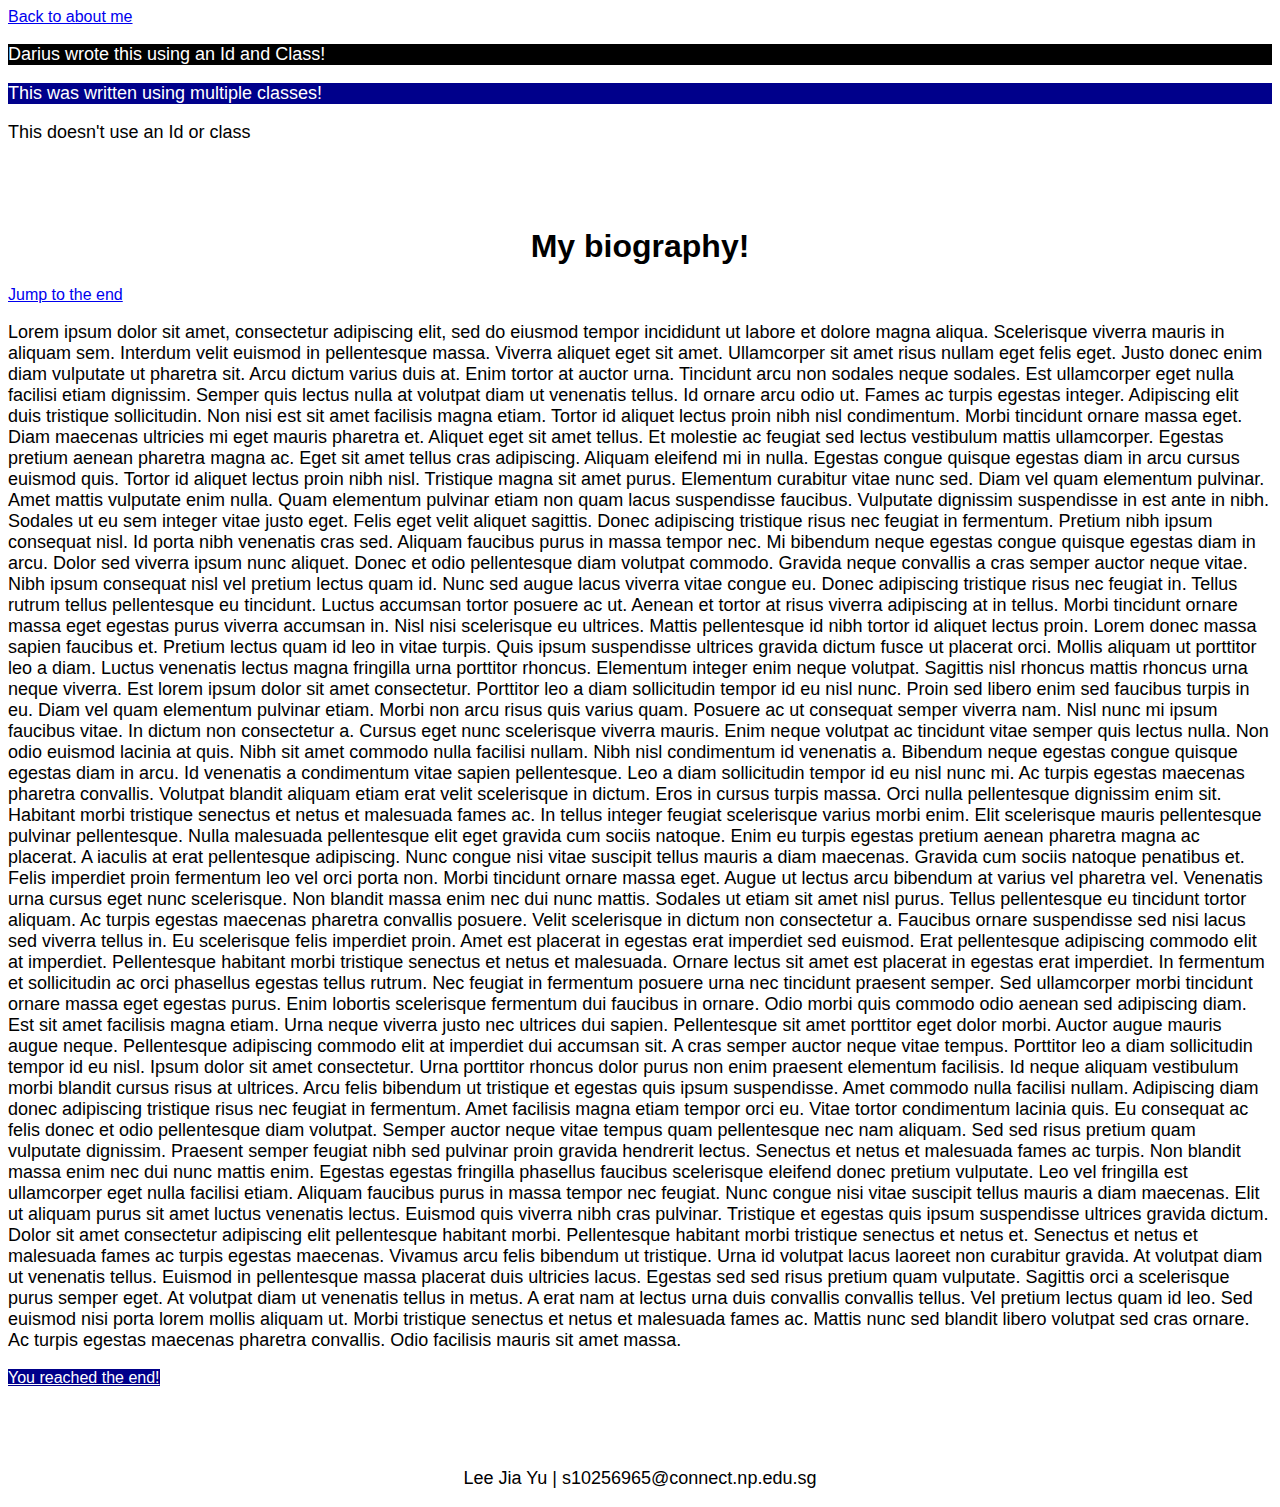
<file: about.html>
<!DOCTYPE html>
<html>
    <link rel="stylesheet" href="./styles.css">

    <body>
        <div class="flex-container">
            <a href="./index.html">Back to about me</a>
            <p id="blackBackgroundId" class="whiteText"> Darius wrote this using an Id and Class! </p>
            <p class="blueBackgroundClass whiteText"> This was written using multiple classes! </p>
            <p> This doesn't use an Id or class </p>

            <h1> My biography! </h1>
            <a href="#jumpToEnd">Jump to the end</a>
            
            <p> Lorem ipsum dolor sit amet, consectetur adipiscing elit, sed do eiusmod tempor incididunt ut labore et dolore magna aliqua. Scelerisque viverra mauris in aliquam sem. Interdum velit euismod in pellentesque massa. Viverra aliquet eget sit amet. Ullamcorper sit amet risus nullam eget felis eget. Justo donec enim diam vulputate ut pharetra sit. Arcu dictum varius duis at. Enim tortor at auctor urna. Tincidunt arcu non sodales neque sodales. Est ullamcorper eget nulla facilisi etiam dignissim. Semper quis lectus nulla at volutpat diam ut venenatis tellus. Id ornare arcu odio ut. Fames ac turpis egestas integer. Adipiscing elit duis tristique sollicitudin. Non nisi est sit amet facilisis magna etiam. Tortor id aliquet lectus proin nibh nisl condimentum. Morbi tincidunt ornare massa eget. Diam maecenas ultricies mi eget mauris pharetra et. Aliquet eget sit amet tellus. Et molestie ac feugiat sed lectus vestibulum mattis ullamcorper.

                Egestas pretium aenean pharetra magna ac. Eget sit amet tellus cras adipiscing. Aliquam eleifend mi in nulla. Egestas congue quisque egestas diam in arcu cursus euismod quis. Tortor id aliquet lectus proin nibh nisl. Tristique magna sit amet purus. Elementum curabitur vitae nunc sed. Diam vel quam elementum pulvinar. Amet mattis vulputate enim nulla. Quam elementum pulvinar etiam non quam lacus suspendisse faucibus. Vulputate dignissim suspendisse in est ante in nibh. Sodales ut eu sem integer vitae justo eget. Felis eget velit aliquet sagittis. Donec adipiscing tristique risus nec feugiat in fermentum.
                
                Pretium nibh ipsum consequat nisl. Id porta nibh venenatis cras sed. Aliquam faucibus purus in massa tempor nec. Mi bibendum neque egestas congue quisque egestas diam in arcu. Dolor sed viverra ipsum nunc aliquet. Donec et odio pellentesque diam volutpat commodo. Gravida neque convallis a cras semper auctor neque vitae. Nibh ipsum consequat nisl vel pretium lectus quam id. Nunc sed augue lacus viverra vitae congue eu. Donec adipiscing tristique risus nec feugiat in. Tellus rutrum tellus pellentesque eu tincidunt. Luctus accumsan tortor posuere ac ut. Aenean et tortor at risus viverra adipiscing at in tellus.
                
                Morbi tincidunt ornare massa eget egestas purus viverra accumsan in. Nisl nisi scelerisque eu ultrices. Mattis pellentesque id nibh tortor id aliquet lectus proin. Lorem donec massa sapien faucibus et. Pretium lectus quam id leo in vitae turpis. Quis ipsum suspendisse ultrices gravida dictum fusce ut placerat orci. Mollis aliquam ut porttitor leo a diam. Luctus venenatis lectus magna fringilla urna porttitor rhoncus. Elementum integer enim neque volutpat. Sagittis nisl rhoncus mattis rhoncus urna neque viverra. Est lorem ipsum dolor sit amet consectetur. Porttitor leo a diam sollicitudin tempor id eu nisl nunc. Proin sed libero enim sed faucibus turpis in eu. Diam vel quam elementum pulvinar etiam. Morbi non arcu risus quis varius quam. Posuere ac ut consequat semper viverra nam. Nisl nunc mi ipsum faucibus vitae. In dictum non consectetur a.
                
                Cursus eget nunc scelerisque viverra mauris. Enim neque volutpat ac tincidunt vitae semper quis lectus nulla. Non odio euismod lacinia at quis. Nibh sit amet commodo nulla facilisi nullam. Nibh nisl condimentum id venenatis a. Bibendum neque egestas congue quisque egestas diam in arcu. Id venenatis a condimentum vitae sapien pellentesque. Leo a diam sollicitudin tempor id eu nisl nunc mi. Ac turpis egestas maecenas pharetra convallis. Volutpat blandit aliquam etiam erat velit scelerisque in dictum. Eros in cursus turpis massa.
                
                Orci nulla pellentesque dignissim enim sit. Habitant morbi tristique senectus et netus et malesuada fames ac. In tellus integer feugiat scelerisque varius morbi enim. Elit scelerisque mauris pellentesque pulvinar pellentesque. Nulla malesuada pellentesque elit eget gravida cum sociis natoque. Enim eu turpis egestas pretium aenean pharetra magna ac placerat. A iaculis at erat pellentesque adipiscing. Nunc congue nisi vitae suscipit tellus mauris a diam maecenas. Gravida cum sociis natoque penatibus et. Felis imperdiet proin fermentum leo vel orci porta non. Morbi tincidunt ornare massa eget. Augue ut lectus arcu bibendum at varius vel pharetra vel. Venenatis urna cursus eget nunc scelerisque. Non blandit massa enim nec dui nunc mattis.
                
                Sodales ut etiam sit amet nisl purus. Tellus pellentesque eu tincidunt tortor aliquam. Ac turpis egestas maecenas pharetra convallis posuere. Velit scelerisque in dictum non consectetur a. Faucibus ornare suspendisse sed nisi lacus sed viverra tellus in. Eu scelerisque felis imperdiet proin. Amet est placerat in egestas erat imperdiet sed euismod. Erat pellentesque adipiscing commodo elit at imperdiet. Pellentesque habitant morbi tristique senectus et netus et malesuada. Ornare lectus sit amet est placerat in egestas erat imperdiet. In fermentum et sollicitudin ac orci phasellus egestas tellus rutrum. Nec feugiat in fermentum posuere urna nec tincidunt praesent semper. Sed ullamcorper morbi tincidunt ornare massa eget egestas purus. Enim lobortis scelerisque fermentum dui faucibus in ornare.
                
                Odio morbi quis commodo odio aenean sed adipiscing diam. Est sit amet facilisis magna etiam. Urna neque viverra justo nec ultrices dui sapien. Pellentesque sit amet porttitor eget dolor morbi. Auctor augue mauris augue neque. Pellentesque adipiscing commodo elit at imperdiet dui accumsan sit. A cras semper auctor neque vitae tempus. Porttitor leo a diam sollicitudin tempor id eu nisl. Ipsum dolor sit amet consectetur. Urna porttitor rhoncus dolor purus non enim praesent elementum facilisis. Id neque aliquam vestibulum morbi blandit cursus risus at ultrices. Arcu felis bibendum ut tristique et egestas quis ipsum suspendisse. Amet commodo nulla facilisi nullam. Adipiscing diam donec adipiscing tristique risus nec feugiat in fermentum. Amet facilisis magna etiam tempor orci eu. Vitae tortor condimentum lacinia quis. Eu consequat ac felis donec et odio pellentesque diam volutpat. Semper auctor neque vitae tempus quam pellentesque nec nam aliquam.
                
                Sed sed risus pretium quam vulputate dignissim. Praesent semper feugiat nibh sed pulvinar proin gravida hendrerit lectus. Senectus et netus et malesuada fames ac turpis. Non blandit massa enim nec dui nunc mattis enim. Egestas egestas fringilla phasellus faucibus scelerisque eleifend donec pretium vulputate. Leo vel fringilla est ullamcorper eget nulla facilisi etiam. Aliquam faucibus purus in massa tempor nec feugiat. Nunc congue nisi vitae suscipit tellus mauris a diam maecenas. Elit ut aliquam purus sit amet luctus venenatis lectus. Euismod quis viverra nibh cras pulvinar. Tristique et egestas quis ipsum suspendisse ultrices gravida dictum.
                
                Dolor sit amet consectetur adipiscing elit pellentesque habitant morbi. Pellentesque habitant morbi tristique senectus et netus et. Senectus et netus et malesuada fames ac turpis egestas maecenas. Vivamus arcu felis bibendum ut tristique. Urna id volutpat lacus laoreet non curabitur gravida. At volutpat diam ut venenatis tellus. Euismod in pellentesque massa placerat duis ultricies lacus. Egestas sed sed risus pretium quam vulputate. Sagittis orci a scelerisque purus semper eget. At volutpat diam ut venenatis tellus in metus. A erat nam at lectus urna duis convallis convallis tellus. Vel pretium lectus quam id leo. Sed euismod nisi porta lorem mollis aliquam ut. Morbi tristique senectus et netus et malesuada fames ac. Mattis nunc sed blandit libero volutpat sed cras ornare. Ac turpis egestas maecenas pharetra convallis. Odio facilisis mauris sit amet massa. </p>
            
            <a id="jumpToEnd" href="#"> You reached the end! </a>
        </div>
        <footer>
            <p class="contact_info">Lee Jia Yu | s10256965@connect.np.edu.sg</p>
        </footer>
    </body>
</html>
</file>
<file: styles.css>
body {
    font-family: Arial, Helvetica, sans-serif;
}

h1, .contact_info {
    text-align: center;
    padding-top: 5%;
}

u {
    text-decoration: underline;
    color: #DB3214;
}

h2 {
    color: #DB3214;
}

img {
    box-shadow: #14DB86 3px 4px;
    max-width: 40%;

    /* transition: transform .7s ease-in-out; */
}

p, li {
    font-size: 1.125em;
}

li {
    margin-bottom: 10px;
}

/* .flex-container {
    display: flex;
    align-items: center;
    justify-content: center;
    flex-direction: column;

    padding-top: 50px;
    padding-bottom: 50px;
} */

#blackBackgroundId {
    background-color: #000000;
}

.blueBackgroundClass { 
    background-color: #00008B;
}

.whiteText {
    color:#FFFFFF;
}

#jumpToEnd {
    background-color: #00008B;
    color: #FFFFFF;
}

/* img:hover {
    transform: rotate(360deg);
} */
</file>
